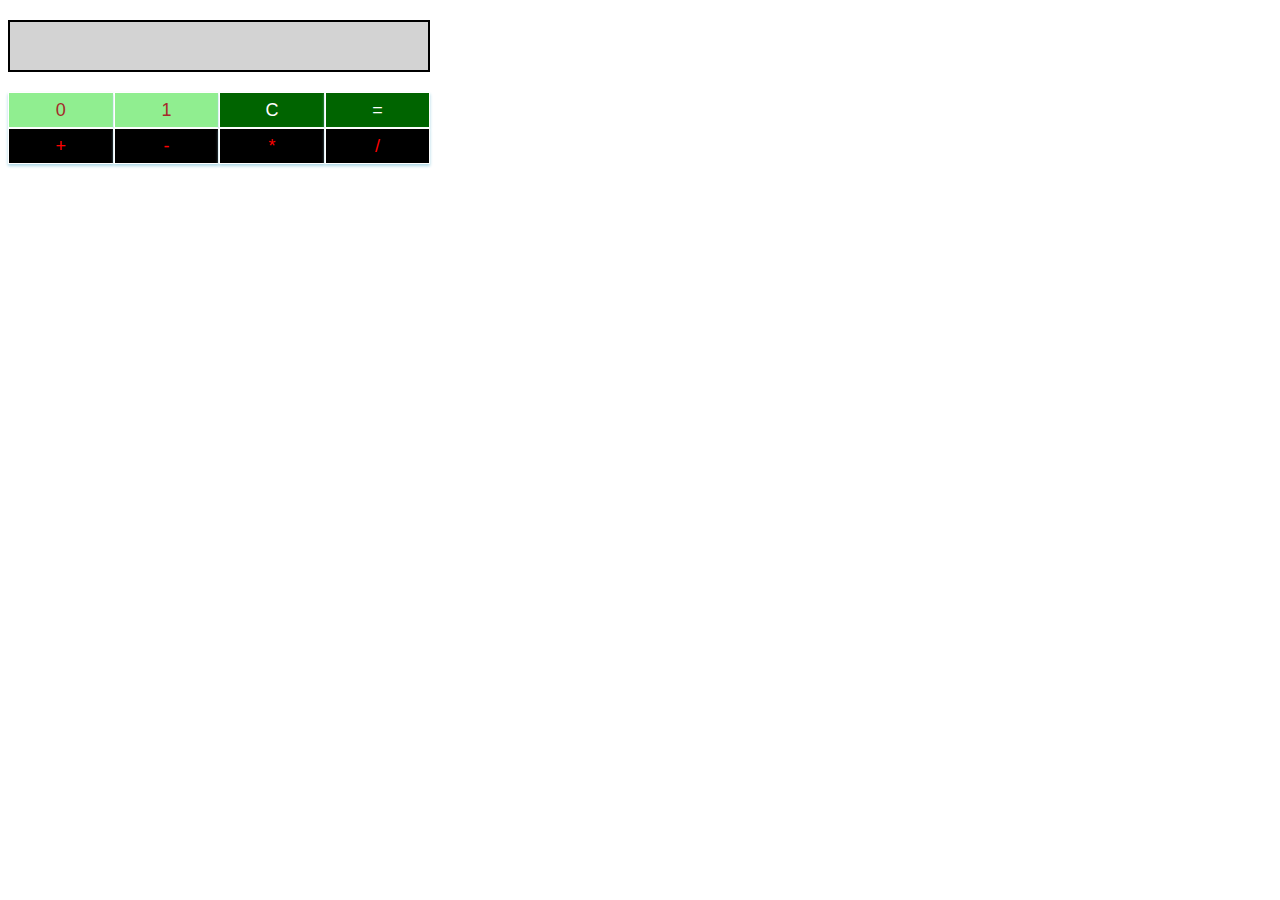
<file: Binary-Calculator/index.html>
<!DOCTYPE html>
<html lang="en">
<head>
  <meta charset="UTF-8">
  <meta http-equiv="X-UA-Compatible" content="IE=edge">
  <meta name="viewport" content="width=device-width, initial-scale=1.0">
  <title>Binary Calculator</title>
  <link rel="stylesheet" href="./css/binaryCalculator.css">
</head>
<body>

  <div id="container">

    <p id="res"></p>
    <div id="btns">
      <button id="btn0" >0</button>
      <button id="btn1">1</button>
      <button id="btnClr">C</button>
      <button id="btnEql">=</button>
      <button id="btnSum">+</button>
      <button id="btnSub">-</button>
      <button id="btnMul">*</button>
      <button id="btnDiv">/</button>
    </div>


  </div>

  <script src="./js/binaryCalculator.js"></script>
</body>
</html>
</file>
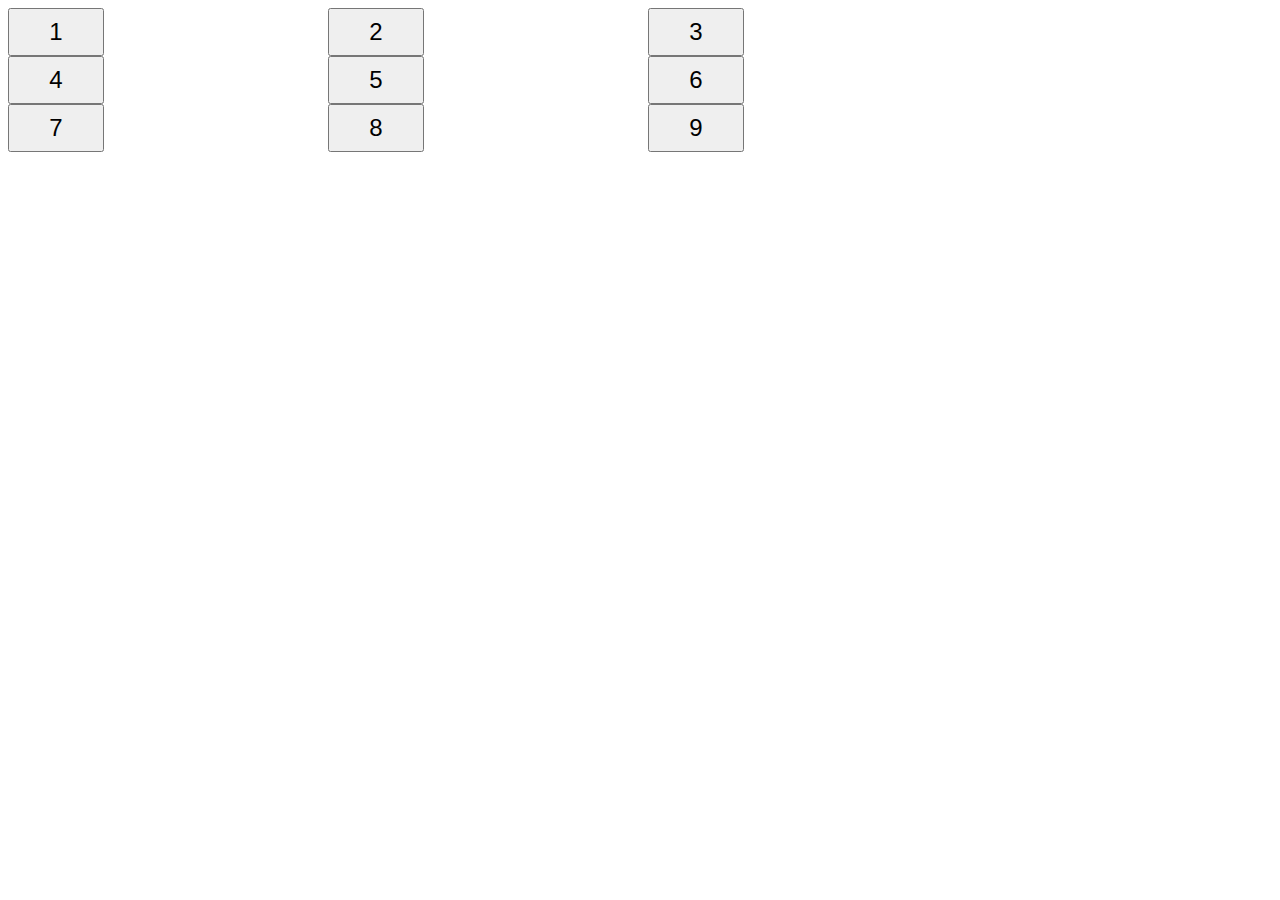
<file: Buttons-Container/index.html>
<!-- Enter your HTML code here -->
<!DOCTYPE html>
<html>
    <head>
        <meta charset="utf-8">
        <title>Buttons Grid</title>
        <link rel="stylesheet" href="./css/buttonsGrid.css">
    </head>
    <body>
        
      <script src="./js/buttonsGrid.js"></script>
    </body>
</html>
</file>
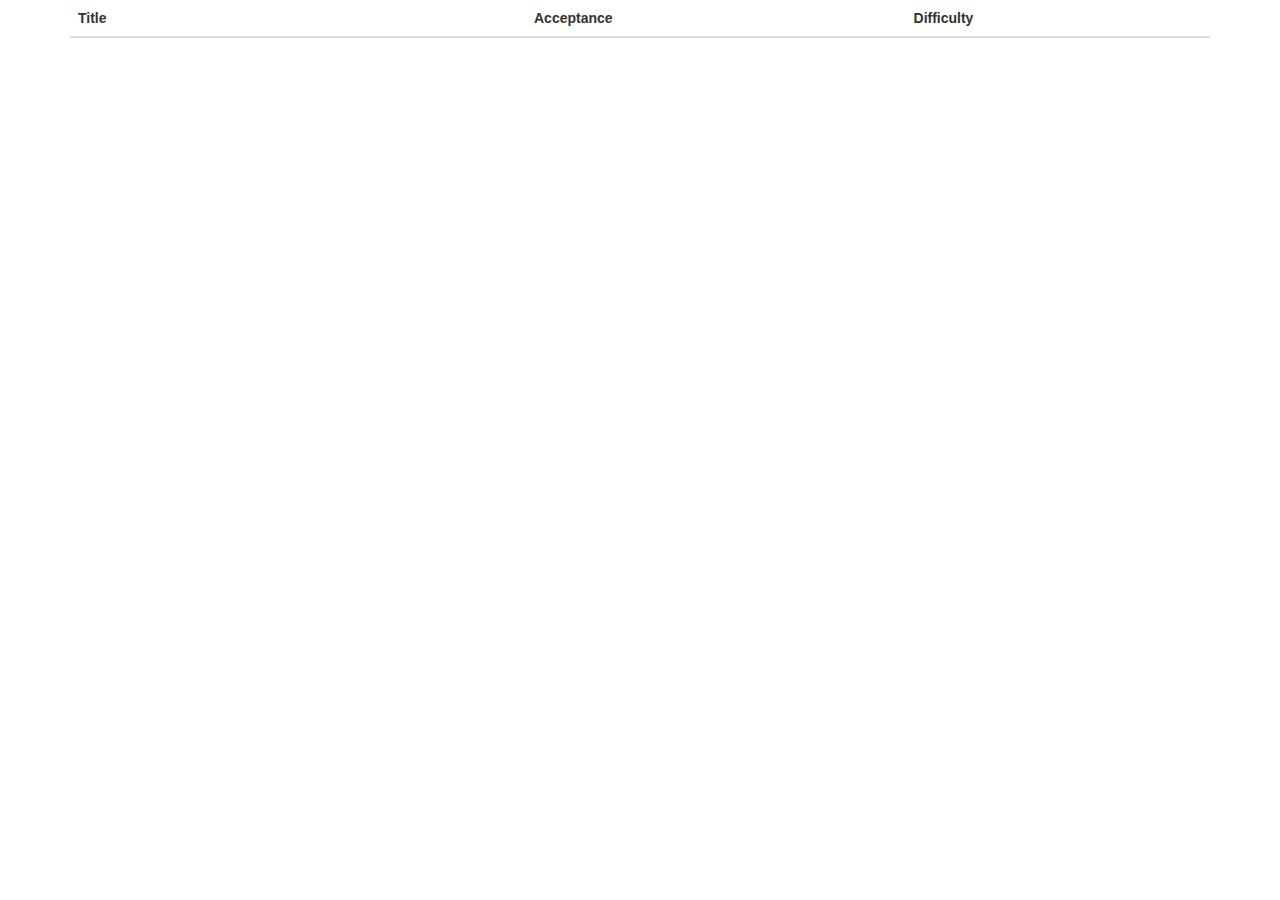
<file: Developer-tools-ii/index.html>
<!DOCTYPE html>
<html lang="en">
  <head>
    <meta charset="UTF-8" />
    <meta http-equiv="X-UA-Compatible" content="IE=edge" />
    <meta name="viewport" content="width=device-width, initial-scale=1.0" />
    <title>Meetcode</title>
    <link href="style.css" rel="stylesheet" />
    <link
      rel="stylesheet"
      href="https://maxcdn.bootstrapcdn.com/bootstrap/3.3.7/css/bootstrap.min.css"
      integrity="sha384-BVYiiSIFeK1dGmJRAkycuHAHRg32OmUcww7on3RYdg4Va+PmSTsz/K68vbdEjh4u"
      crossorigin="anonymous"
    />
    <link
      href="https://fonts.googleapis.com/css2?family=Roboto:wght@300;400;700&display=swap"
      rel="stylesheet"
    />
  </head>
  <body>
    <div class="container" id="root">
      <div class="mt-3">
        <div class="table-responsive">
          <table class="table table-striped" id="questions-table">
            <thead>
              <tr>
                <th scope="col" width="40%">Title</th>
                <th scope="col" id="act">Acceptance</th>
                <th scope="col">Difficulty</th>
              </tr>
            </thead>
            <tbody id="table-body">

            </tbody>
          </table>
        </div>
      </div>
    </div>
    <script
      src="https://code.jquery.com/jquery-3.6.0.min.js"
      integrity="sha256-/xUj+3OJU5yExlq6GSYGSHk7tPXikynS7ogEvDej/m4="
      crossorigin="anonymous"
    ></script>
    <script
      src="https://maxcdn.bootstrapcdn.com/bootstrap/3.3.7/js/bootstrap.min.js"
      integrity="sha384-Tc5IQib027qvyjSMfHjOMaLkfuWVxZxUPnCJA7l2mCWNIpG9mGCD8wGNIcPD7Txa"
      crossorigin="anonymous"
    ></script>
    <script src="index.js" type="module"></script>
  </body>
</html>
</file>
<file: Binary-Calculator/css/binaryCalculator.css>
body{
  
  width: 33%;
}



/* 
styling for result banner 

*/
#res{
  background-color: lightgray;
  border: 2px solid black;
  height: 48px;
  font-size: 20px;
}


/* 
style for button 0 , and button 1
*/

#btn0 , #btn1{
  background-color: lightgreen;
  color: brown;
}

/* 
style for btnClr, and btnEql
*/

#btnClr , #btnEql{
  background-color: darkgreen;
  color: white;
}


/* 
style for + , - , * , \
*/

#btnSum , #btnSub, #btnMul, #btnDiv{
  background-color: black;
  color:red;
}

/* 
style for all the children button inside btns container
*/

#btns > button{
  width: 25%;
  height: 36px;
  font-size: 18px;
  margin:0px;
  float: left;
  border: 1px solid white;
  box-shadow: 0px 2px 3px lightblue;

}


#btns > button:hover{
  background-color: gold;
  color: black;
  cursor: pointer;
}
</file>
<file: Buttons-Container/css/buttonsGrid.css>
#btns{
  width:75vw;
  display: grid;
  grid-template-rows: auto auto auto;
  grid-template-columns: auto auto auto;

}

.btn{
  width: 30%;
  height: 48px;
  font-size: 24px;
}
</file>
<file: Developer-tools-ii/style.css>
html,
body {
  padding: 0;
  margin: 0;
  font-size: 16px;
  background-color: #f8f8ff;
  overflow-x: hidden;
  width: 100%;
  height: 100%;
}

body {
  -webkit-font-smoothing: antialiased;
  -moz-osx-font-smoothing: grayscale;
}

table tbody {
  font-size: 14px;
}

th:hover {
  cursor: pointer;
}
</file>
